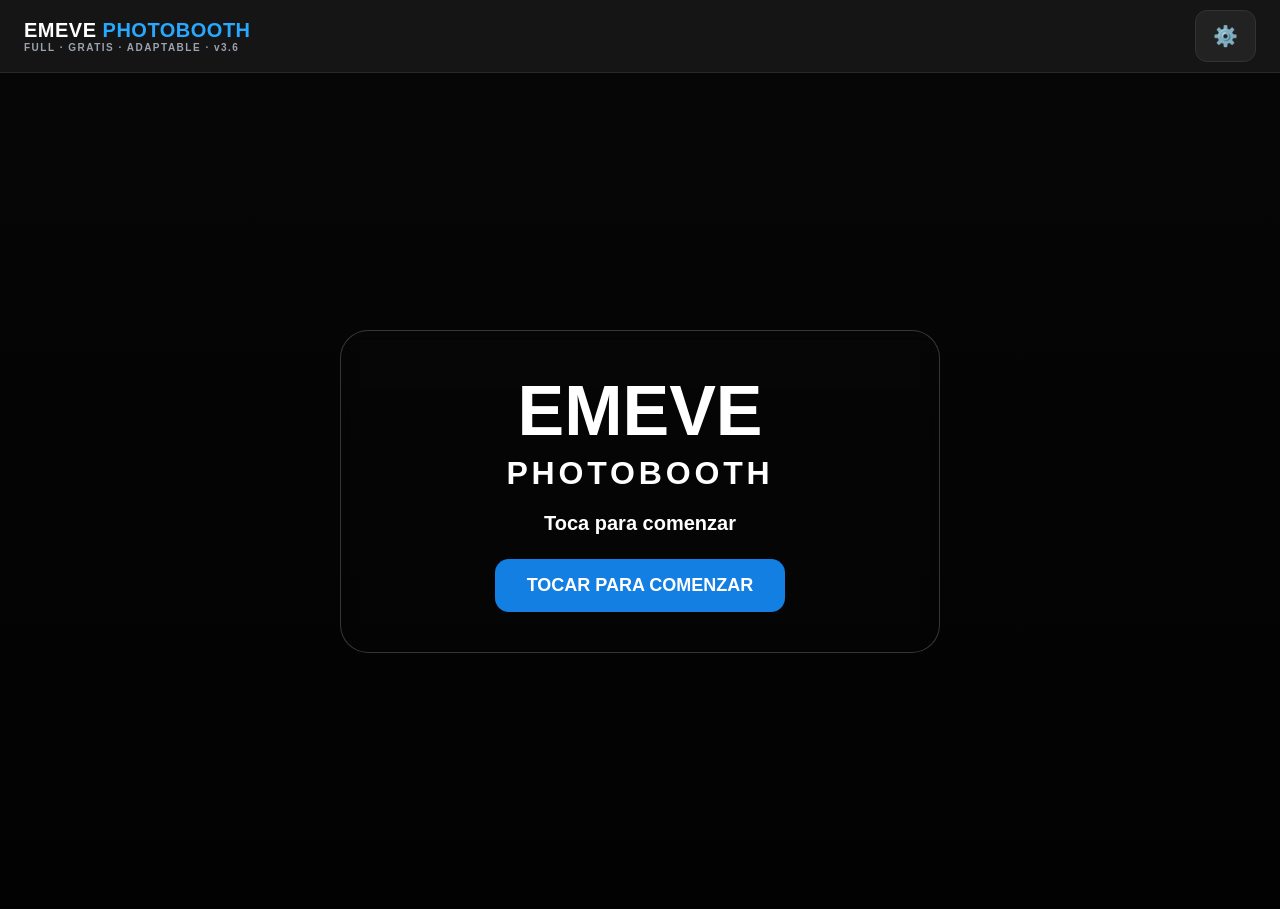
<file: index.html>
<!doctype html>
<html lang="es">
<head>
  <meta charset="utf-8">
  <meta name="viewport" content="width=device-width, initial-scale=1, viewport-fit=cover">
  <meta name="theme-color" content="#111111">
  <title>EMEVE PHOTOBOOTH · Studio Pro v3.6</title>
  <meta name="description" content="Cabina fotográfica Emeve gratuita, local y adaptable a PC, iPad y iPhone.">
  <link rel="stylesheet" href="style.css">
</head>
<body>
  <div class="app">
    <!-- Barra Superior -->
    <header class="top">
      <div class="brand">
        EMEVE <b>PHOTOBOOTH</b>
        <small>FULL · GRATIS · ADAPTABLE · v3.6</small>
      </div>
      <button class="gear" id="adminBtn" aria-label="Configuración">⚙️</button>
    </header>

    <!-- PANTALLA 1: INICIO -->
    <section id="home" class="screen active home">
      <video id="homeVideo" class="homeLive" autoplay muted playsinline aria-label="Vista en vivo de la cámara"></video>
      <div class="homeShade" aria-hidden="true"></div>
      <div class="homeBox">
        <h1>EMEVE</h1>
        <h2>PHOTOBOOTH</h2>
        <p id="homeEvent">Toca para comenzar</p>
        <button class="primary" id="begin">TOCAR PARA COMENZAR</button>
      </div>
    </section>

    <!-- PANTALLA 2: CAPTURA -->
    <section id="capture" class="screen">
      <div class="camera">
        <div class="captureLayout">
          <aside class="shotRail" id="shotRail" aria-label="Fotos capturadas">
            <div class="shotThumb" id="thumb1">Foto 1</div>
            <div class="shotThumb" id="thumb2">Foto 2</div>
            <div class="shotThumb" id="thumb3">Foto 3</div>
          </aside>
          <div class="cameraMain">
            <div class="videoBox">
              <video id="video" autoplay muted playsinline></video>
              <div id="count"></div>
            </div>
            <div class="dots" id="dots"></div>
            <p id="captureStatus" style="text-align:center;color:#aaa">Preparando sesión…</p>
            <div class="actions">
              <button class="secondary" id="cancel">Cancelar</button>
            </div>
          </div>
        </div>
      </div>
    </section>

    <div id="flash" aria-hidden="true"></div>

    <!-- PANTALLA 3: RESULTADO -->
    <section id="result" class="screen result">
      <div class="resultBox">
        <h2>RESULTADO</h2>
        <canvas id="out" class="resultCanvas" aria-label="Vista previa de la composición final"></canvas>
        <div class="actions" style="margin-top:15px">
          <button class="primary" id="save">GUARDAR JPG</button>
          <button class="primary" id="print">IMPRIMIR</button>
          <button class="secondary" id="again">NUEVA SESIÓN</button>
        </div>
      </div>
    </section>

    <!-- PANTALLA 4: AJUSTES / CONFIGURACIÓN -->
    <section id="settings" class="screen settings">
      <div class="settingsGrid">
        <div class="card">
          <h3>Captura</h3>
          <div class="field">
            <label>Formato de impresión</label>
            <select id="format">
              <option value="2x6x2">4×6 pulgadas · 2 tiras de 2×6</option>
              <option value="4x6">4×6 pulgadas · composición libre</option>
              <option value="2x6">2×6 pulgadas · una tira</option>
            </select>
          </div>
          <div class="field" id="stripModeField">
            <label>Distribución de las tiras en 4×6</label>
            <select id="stripMode">
              <option value="duplicate">Tira derecha = copia de la izquierda</option>
              <option value="independent">Dos tiras independientes</option>
            </select>
          </div>
          <div class="field">
            <label>Cuenta regresiva entre fotos</label>
            <select id="delay">
              <option value="3">3 segundos</option>
              <option value="5">5 segundos</option>
              <option value="10">10 segundos</option>
            </select>
          </div>
          <div class="field">
            <label>Nombre del evento</label>
            <input id="event" placeholder="Ej. Matrimonio Juan y María">
          </div>
        </div>

        <div class="card">
          <h3>Diseño</h3>
          <div class="field">
            <label>Texto superior</label>
            <input id="topText" value="EMEVE PHOTOBOOTH">
          </div>
          <div class="field">
            <label>Texto inferior</label>
            <input id="bottomText" value="No hacemos eventos, creamos experiencias">
          </div>
          <div class="field">
            <label>Fondo</label>
            <input id="bg" type="color" value="#ffffff">
          </div>
          <div class="field">
            <label>Color texto</label>
            <input id="fg" type="color" value="#111111">
          </div>
          <div class="field">
            <label>Imagen de marco / overlay</label>
            <input id="frame" type="file" accept="image/*">
          </div>
          <button class="secondary" id="clearFrame">Quitar marco</button>
        </div>

        <div class="card">
          <h3>Plantilla: asignación de fotos</h3>
          <div id="frameList" class="frameList"></div>
          <button class="secondary" id="addFrame" style="margin-top:10px">+ AGREGAR MARCO</button>
          <button class="primary" id="saveTemplate" style="margin-top:10px">GUARDAR PLANTILLA</button>
          <button class="secondary" id="exportConfig" style="margin-top:8px">EXPORTAR CONFIGURACIÓN</button>
          <button class="secondary" id="importConfig" style="margin-top:8px">IMPORTAR CONFIGURACIÓN</button>
          <input id="configFile" type="file" accept="application/json,.json" class="hidden">
          <button class="secondary" id="closeSettings" style="margin-top:8px">VOLVER A CABINA</button>
        </div>

        <div class="card">
          <h3>Vista previa en tiempo real</h3>
          <div class="preview">
            <canvas id="designPreview"></canvas>
          </div>
        </div>
      </div>
    </section>
  </div>

  <script src="app.js"></script>
</body>
</html>
</file>
<file: style.css>
* {
  box-sizing: border-box;
}

html {
  min-height: 100%;
  -webkit-text-size-adjust: 100%;
  text-size-adjust: 100%;
}

body {
  margin: 0;
  min-width: 320px;
  background: #101010;
  color: #fff;
  font-family: Arial, sans-serif;
  overscroll-behavior-y: contain;
}

button, input, select {
  font: inherit;
}

button {
  border: 0;
  border-radius: 14px;
  padding: 13px 17px;
  color: #fff;
  background: #252525;
  min-height: 44px;
  cursor: pointer;
  touch-action: manipulation;
  transition: background 0.2s ease;
}

button:hover {
  background: #333;
}

button:focus-visible, input:focus-visible, select:focus-visible {
  outline: 2px solid #28a9ff;
  outline-offset: 2px;
}

.app {
  min-height: 100vh;
  min-height: 100dvh;
  display: flex;
  flex-direction: column;
}

/* Barra Superior */
.top {
  min-height: 64px;
  padding: 10px 24px;
  display: flex;
  align-items: center;
  justify-content: space-between;
  gap: 12px;
  border-bottom: 1px solid #292929;
  background: #151515;
  flex-shrink: 0;
}

.brand {
  font-size: 20px;
  font-weight: 800;
  letter-spacing: .5px;
}

.brand b {
  color: #28a9ff;
}

.brand small {
  display: block;
  font-size: 10px;
  letter-spacing: 1.5px;
  color: #9ca3af;
  font-weight: 600;
}

.gear {
  font-size: 20px;
  min-width: 44px;
  background: #222;
  border: 1px solid #333;
  border-radius: 12px;
}

/* Pantallas */
.screen {
  display: none !important;
  flex: 1;
  min-width: 0;
}

.screen.active {
  display: flex !important;
  flex-direction: column;
}

/* Pantalla Inicio */
.home {
  position: relative;
  isolation: isolate;
  overflow: hidden;
  align-items: center;
  justify-content: center;
  text-align: center;
  padding: 40px 20px;
  min-height: calc(100dvh - 64px);
  background: #080808;
}

.homeLive {
  position: absolute;
  inset: 0;
  width: 100%;
  height: 100%;
  object-fit: cover;
  transform: scaleX(-1);
  z-index: -2;
}

.homeShade {
  position: absolute;
  inset: 0;
  background: linear-gradient(180deg, rgba(0,0,0,.25), rgba(0,0,0,.5) 45%, rgba(0,0,0,.72));
  z-index: -1;
}

.homeBox {
  max-width: 600px;
  width: 100%;
  padding: 40px;
  border: 1px solid rgba(255, 255, 255, 0.2);
  border-radius: 28px;
  background: rgba(8, 8, 8, 0.4);
  backdrop-filter: blur(8px);
  -webkit-backdrop-filter: blur(8px);
}

.home h1 {
  font-size: clamp(40px, 6vw, 70px);
  margin: 0 0 4px;
  font-weight: 900;
}

.home h2 {
  font-size: clamp(20px, 3vw, 32px);
  margin: 0 0 20px;
  letter-spacing: .12em;
}

.home p {
  color: #fff;
  font-size: 20px;
  font-weight: 600;
  margin: 0 0 24px;
}

.primary {
  background: #147fe3;
  font-size: 18px;
  font-weight: bold;
  padding: 16px 32px;
}

.primary:hover {
  background: #0088ff;
}

/* Layout Captura */
.camera {
  width: min(1200px, 100%);
  margin: auto;
  padding: 20px;
}

.captureLayout {
  display: grid;
  grid-template-columns: 140px 1fr;
  gap: 20px;
  align-items: center;
}

.shotRail {
  display: flex;
  flex-direction: column;
  gap: 12px;
}

.shotThumb {
  position: relative;
  aspect-ratio: 4/3;
  background: #1e1e1e;
  border: 2px solid #333;
  border-radius: 12px;
  overflow: hidden;
  display: flex;
  align-items: center;
  justify-content: center;
  color: #777;
  font-size: 13px;
  font-weight: bold;
}

.shotThumb.done {
  border-color: #28a9ff;
}

.shotThumb img {
  width: 100%;
  height: 100%;
  object-fit: cover;
}

.videoBox {
  position: relative;
  background: #000;
  border-radius: 20px;
  overflow: hidden;
  aspect-ratio: 16/9;
  width: 100%;
  max-height: 65dvh;
  box-shadow: 0 10px 30px rgba(0,0,0,0.8);
}

.videoBox video {
  width: 100%;
  height: 100%;
  object-fit: cover;
  transform: scaleX(-1);
}

#count {
  position: absolute;
  inset: 0;
  display: none;
  align-items: center;
  justify-content: center;
  font-size: 120px;
  font-weight: 900;
  color: #fff;
  text-shadow: 0 4px 25px #000;
}

.dots {
  display: flex;
  justify-content: center;
  gap: 10px;
  margin: 16px 0;
}

.dot {
  width: 12px;
  height: 12px;
  border-radius: 50%;
  background: #444;
}

.dot.done {
  background: #28a9ff;
}

.actions {
  display: flex;
  gap: 12px;
  justify-content: center;
}

.secondary {
  background: #2a2a2a;
}

#flash {
  display: none;
  position: fixed;
  inset: 0;
  background: #fff;
  z-index: 9999;
}

/* Resultado */
.result {
  align-items: center;
  justify-content: center;
  padding: 20px;
}

.resultBox {
  width: min(760px, 100%);
  text-align: center;
}

.resultCanvas {
  background: #fff;
  max-width: 100%;
  max-height: 60dvh;
  border-radius: 12px;
}

/* Ajustes y Edición de Tiras */
.settings {
  padding: 24px;
  overflow-y: auto;
}

.settingsGrid {
  display: grid;
  grid-template-columns: repeat(auto-fit, minmax(280px, 1fr));
  gap: 16px;
  max-width: 1300px;
  margin: auto;
}

.card {
  background: #181818;
  border: 1px solid #303030;
  border-radius: 18px;
  padding: 20px;
}

.card h3 {
  margin-top: 0;
  margin-bottom: 16px;
}

.field {
  margin-bottom: 14px;
}

.field label {
  display: block;
  color: #aaa;
  font-size: 13px;
  margin-bottom: 6px;
}

input, select {
  width: 100%;
  background: #252525;
  color: #fff;
  border: 1px solid #444;
  border-radius: 10px;
  padding: 10px 14px;
  font-size: 15px;
}

.frameList {
  display: flex;
  flex-direction: column;
  gap: 12px;
}

.frameItem {
  background: #222;
  border: 1px solid #383838;
  border-radius: 12px;
  padding: 12px;
}

.frameItem strong {
  display: block;
  margin-bottom: 8px;
  color: #28a9ff;
}

.miniGrid {
  display: grid;
  grid-template-columns: repeat(2, 1fr);
  gap: 8px;
  margin-top: 8px;
}

.danger {
  background: #9f2323;
}

.smallBtn {
  padding: 8px 12px;
  font-size: 13px;
  min-height: 36px;
}

.preview canvas {
  width: 100%;
  height: auto;
  border-radius: 8px;
  background: #fff;
}

.hidden {
  display: none;
}

@media(max-width: 768px) {
  .captureLayout {
    grid-template-columns: 1fr;
  }
  .shotRail {
    flex-direction: row;
  }
}
</file>
